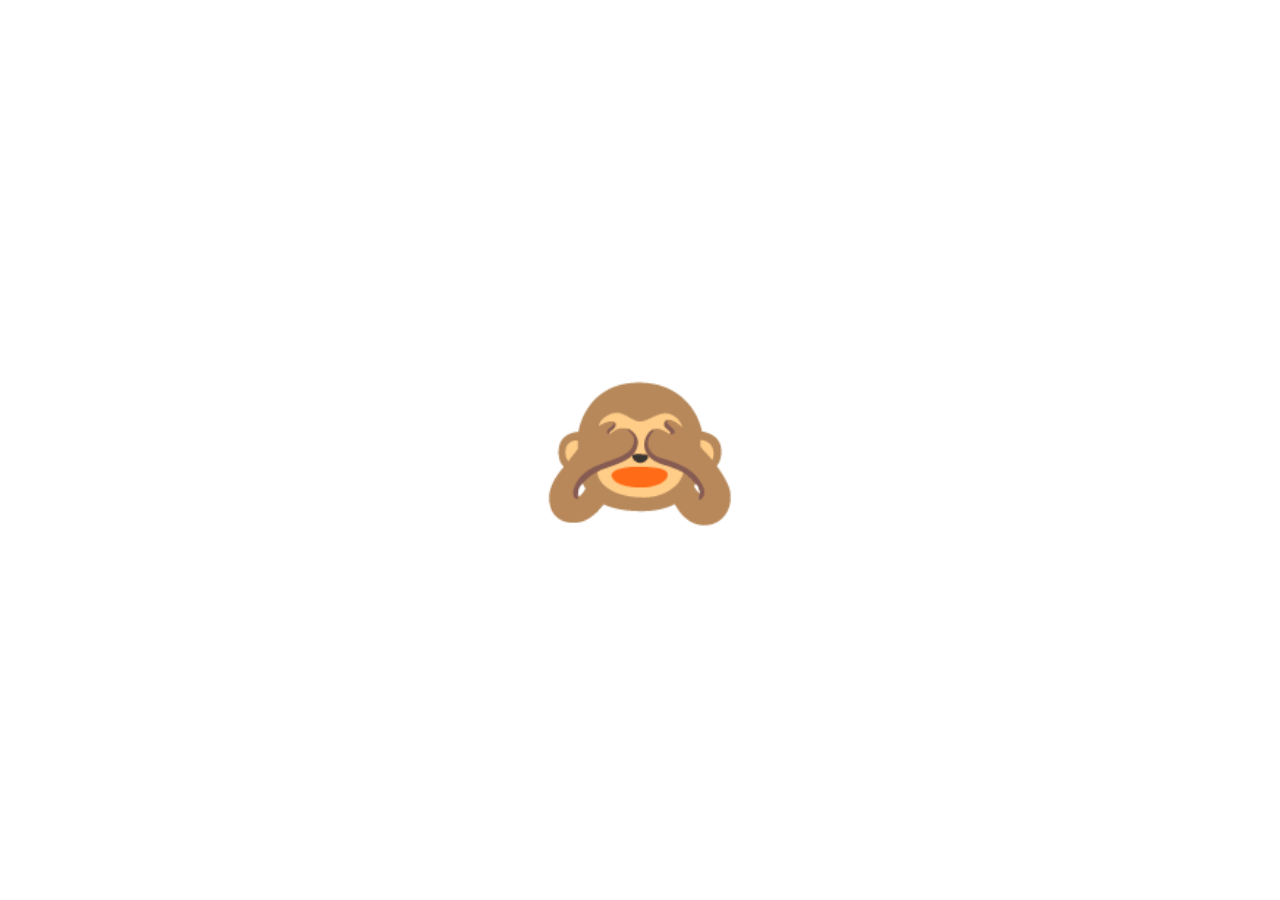
<file: project-1/index.html>
<!DOCTYPE html>
<html lang="en">
<head>
    <meta charset="UTF-8">
    <meta http-equiv="X-UA-Compatible" content="IE=edge">
    <meta name="viewport" content="width=device-width, initial-scale=1.0">
    <title>Monkey Emoji</title>
    <link rel="shortcut icon" href="./icons8-monkey-face.png" type="image/png">
    <link rel="stylesheet" href="style.css">
</head>
<body>
    <div class="emoji closed active">🙈</div>
    <div class="emoji open">🙉</div>

    <script src="app.js"></script>
</body>
</html>
</file>
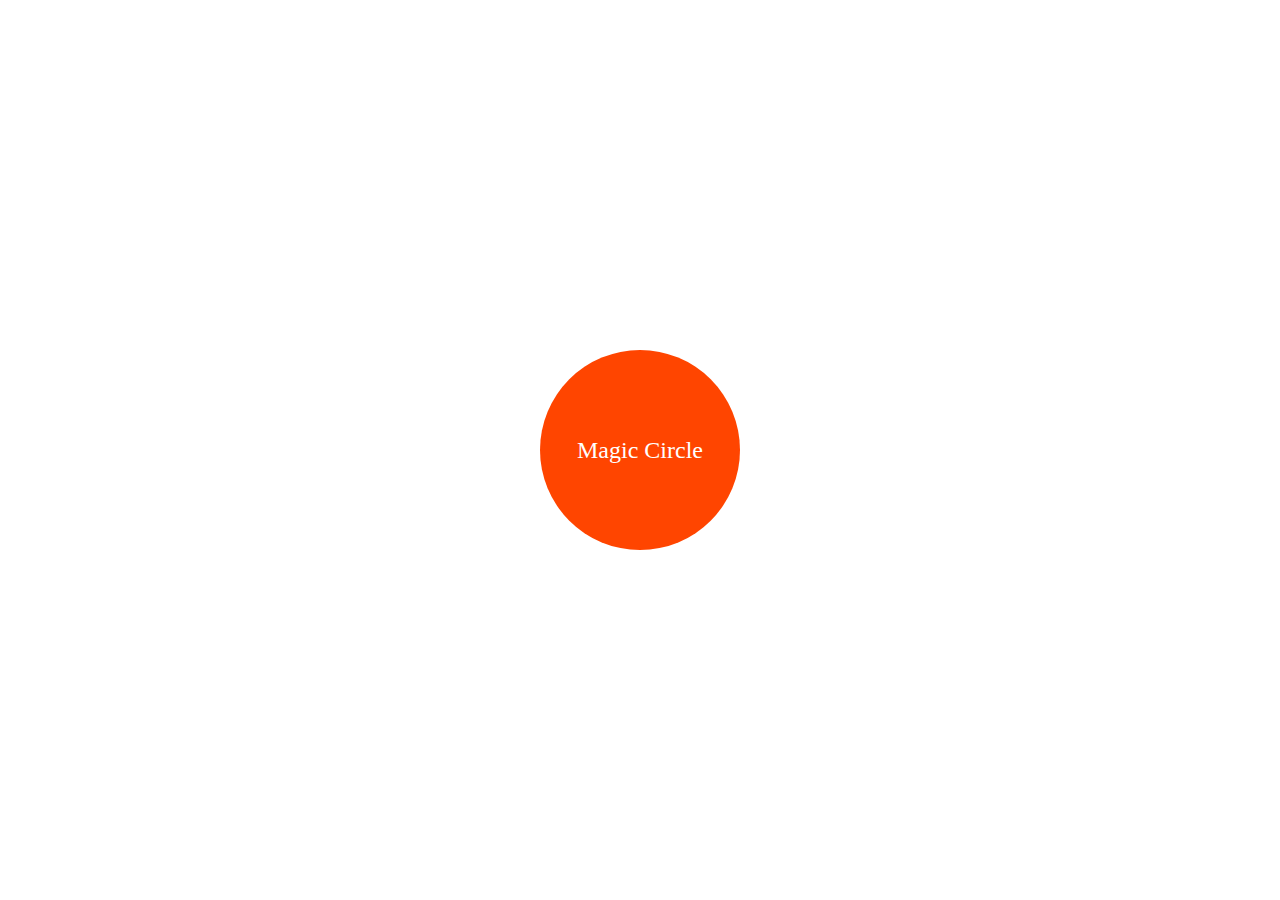
<file: project-2/index.html>
<!DOCTYPE html>
<html lang="en">
<head>
    <meta charset="UTF-8">
    <meta http-equiv="X-UA-Compatible" content="IE=edge">
    <meta name="viewport" content="width=device-width, initial-scale=1.0">
    <title>Hover Circle</title>
    <link rel="stylesheet" href="style.css">
    <link rel="shortcut icon" href="./icon-circle.png" type="image/png">
</head>
<body>
    <div id="circle">Magic Circle</div>

    <script src="app.js"></script>
</body>
</html>
</file>
<file: project-1/style.css>
*{
    box-sizing: border-box;
    margin: 0;
    padding: 0%;
}

body{
    display: flex;
    flex-direction: column;
    justify-content: center;
    align-items: center;
    height: 100vh;
}

.emoji{
    font-size: 10rem;
    cursor: pointer;
    user-select: none;
}

.closed{
    display: none;
}

.open{
    display: none;
}

.active{
    display: block;
}
</file>
<file: project-2/style.css>
*{
    box-sizing: border-box;
    margin: 0;
    padding: 0%;
}

body{
    display: flex;
    flex-direction: column;
    justify-content: center;
    align-items: center;
    height: 100vh;
}

#circle{
    display: flex;
    justify-content: center;
    align-items: center;
    height: 200px;
    width: 200px;
    background-color: orangered;
    border-radius: 100px;
    font-size: 1.5rem;
    color: #fff;
    cursor: pointer;
    transition: cubic-bezier(0.075, 0.82, 0.165, 1), 3s;

}

.hover{
    transform: scale(2);
}
</file>
